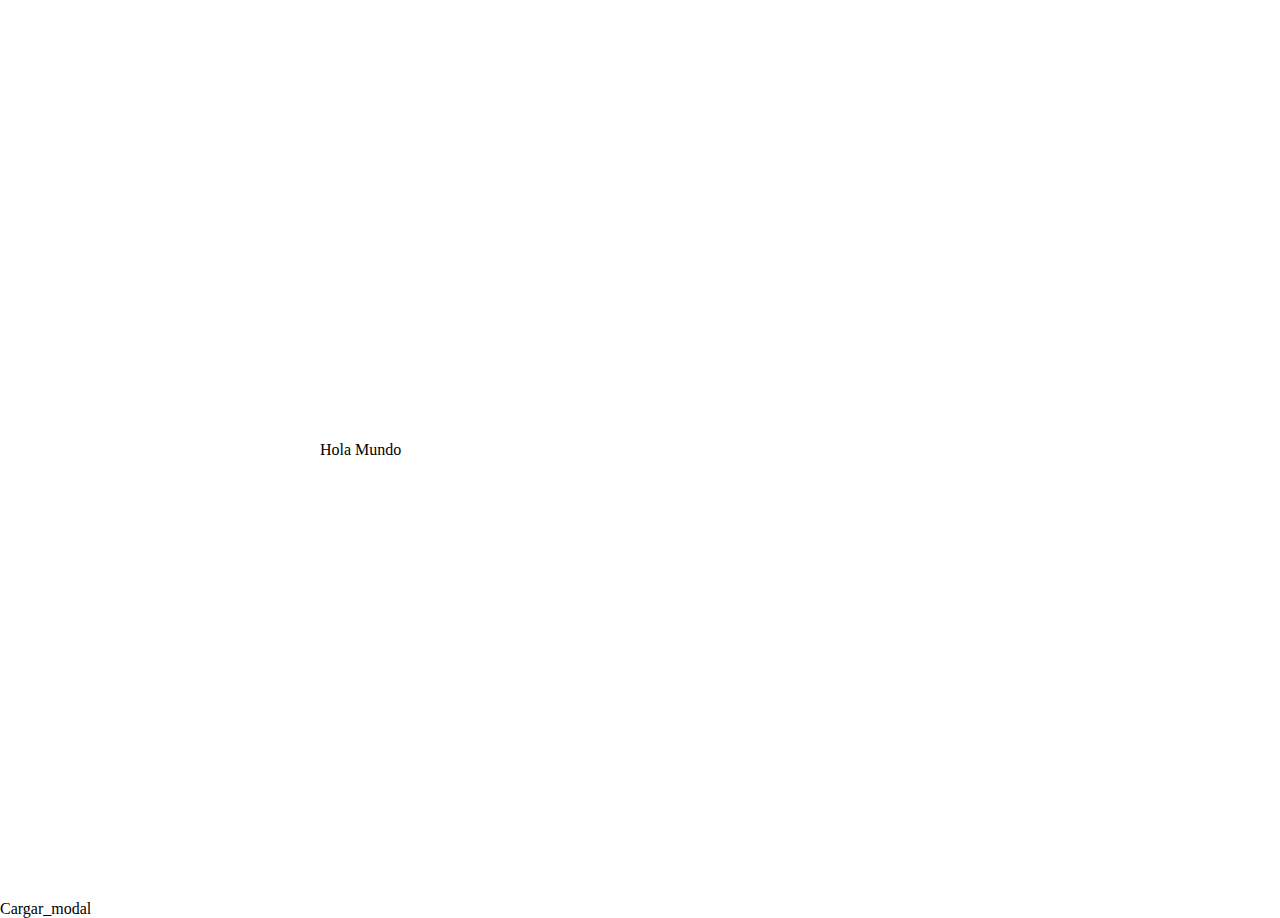
<file: index.html>
<!DOCTYPE html>
<html>
  <head>
    <meta charset="utf-8">
    <title>bastemp</title>
    <link rel="stylesheet" href="css/bastemp.min.css?ver=1.1.2">
    <script src="https://code.jquery.com/jquery-3.3.1.min.js" charset="utf-8"></script>
    <script src="js/bastemp.min.js?ver=1.1.2" charset="utf-8"></script>
  </head>
  <body>
    <div class="overflow"></div>
    <div id="idmodal" class="modal w_100 full_min_h section_middle_center">
        <div class="w_50 boton_verde">
            Hola Mundo
        </div>
    </div>
    <div class="modal_on" data-iddestinomodal="idmodal">Cargar_modal</div>
  </body>
</html>
</file>
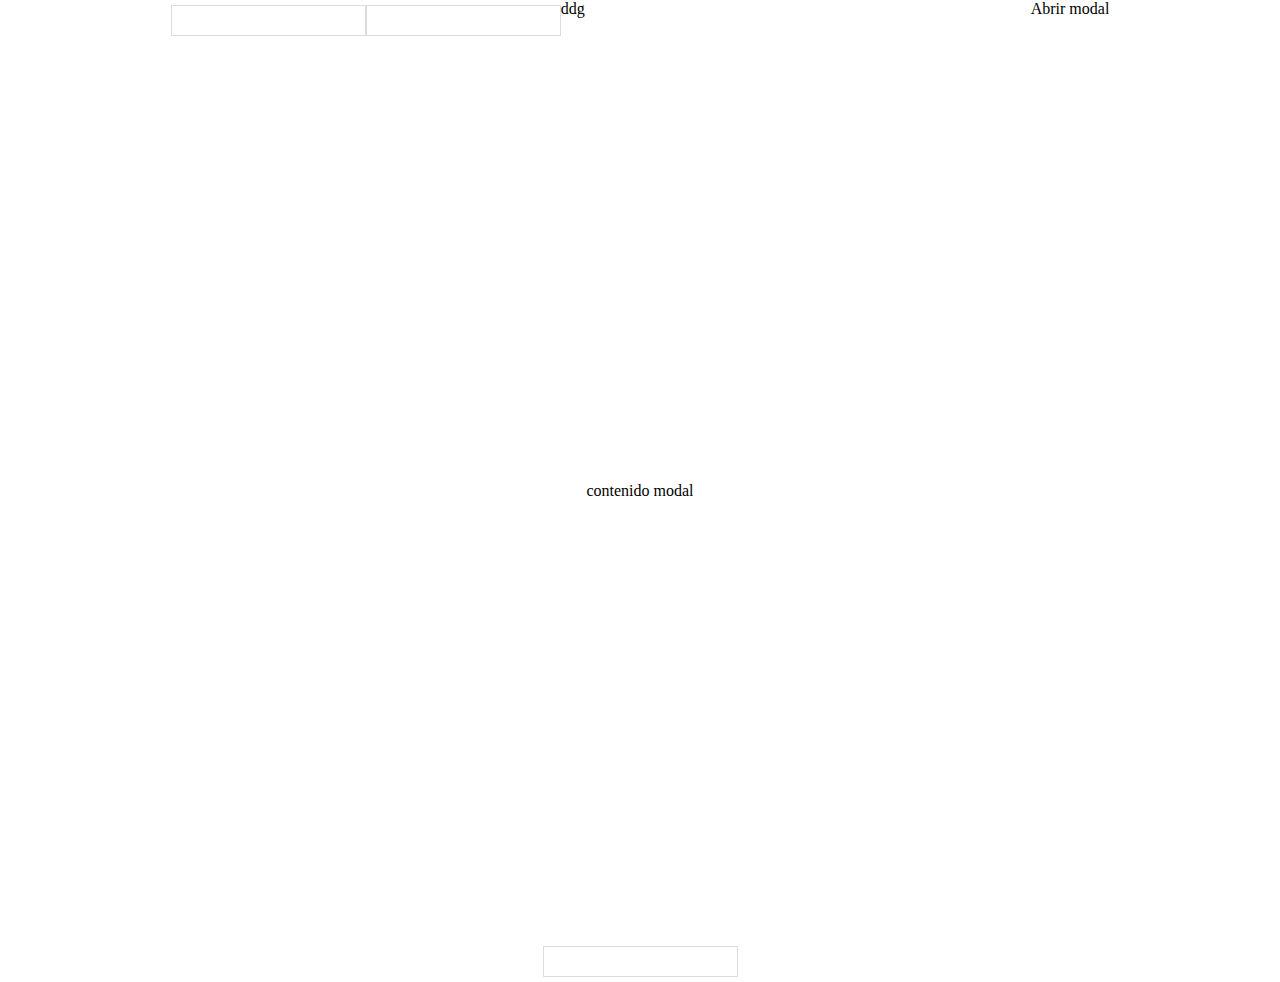
<file: pruebas.html>
﻿<!DOCTYPE html>
<html lang="es">
<head>
    <meta charset="UTF-8">
    <meta name="viewport" content="width=device-width, initial-scale=1.0">
    <meta http-equiv="X-UA-Compatible" content="ie=edge">
    <title>Pruebas Bastemp</title>
    <link rel="stylesheet" href="css/bastemp.min.css">
    <script src="js/bastemp-beta.min.js"></script>
</head>
<body class="section_middle_center w_100 full_min_h">
    <input type="text" id="fname" data-restriccion="numerico">
    <input type="text" id="email" data-restriccion="email">
    <div data-maxwidth="200">d</div>
    <div data-maxwidth="250">d</div>
    <article data-minwidth="454">g</article>

    <div data-idmodal="modalito" class="modal_on">Abrir modal</div>
    <div id="modalito">contenido modal</div>
    <form id="formulario" data-name="formulario" data-destino="" action="#" method="post" enctype="multipart/form-data">
        <input id="txt1" type="text" name="txt1">
    </form>
</body>
</html>
</file>
<file: css/bastemp.min.css>
html,body,div,span,applet,object,iframe,p,blockquote,pre,a,abbr,acronym,address,big,cite,code,del,dfn,em,img,ins,kbd,q,s,samp,small,strike,strong,sub,sup,tt,var,b,u,i,center,dl,dt,dd,ol,ul,li,fieldset,form,label,legend,table,caption,tbody,tfoot,thead,tr,th,td,article,aside,canvas,details,embed,figure,figcaption,footer,header,hgroup,menu,nav,output,ruby,section,summary,time,mark,audio,video{margin:0;padding:0;border:0}article,aside,details,figcaption,figure,footer,header,hgroup,menu,nav,section{display:block}ol,ul{list-style:none}blockquote,q{quotes:none}blockquote:before,blockquote:after,q:before,q:after{content:'';content:none}table{border-collapse:collapse;border-spacing:0}html{font-size:62.5%}.section_top_left{display:-webkit-box;display:-ms-flexbox;display:flex;-webkit-box-orient:horizontal;-webkit-box-direction:normal;-ms-flex-direction:row;flex-direction:row;-ms-flex-wrap:wrap;flex-wrap:wrap;-webkit-box-pack:start;-ms-flex-pack:start;justify-content:flex-start;-ms-flex-line-pack:start;align-content:flex-start;-webkit-box-align:start;-ms-flex-align:start;align-items:flex-start}.section_top_center{display:-webkit-box;display:-ms-flexbox;display:flex;-webkit-box-orient:horizontal;-webkit-box-direction:normal;-ms-flex-direction:row;flex-direction:row;-ms-flex-wrap:wrap;flex-wrap:wrap;-webkit-box-pack:center;-ms-flex-pack:center;justify-content:center;-ms-flex-line-pack:start;align-content:flex-start;-webkit-box-align:start;-ms-flex-align:start;align-items:flex-start}.section_top_right{display:-webkit-box;display:-ms-flexbox;display:flex;-webkit-box-orient:horizontal;-webkit-box-direction:normal;-ms-flex-direction:row;flex-direction:row;-ms-flex-wrap:wrap;flex-wrap:wrap;-webkit-box-pack:end;-ms-flex-pack:end;justify-content:flex-end;-ms-flex-line-pack:start;align-content:flex-start;-webkit-box-align:start;-ms-flex-align:start;align-items:flex-start}.section_top_justify{display:-webkit-box;display:-ms-flexbox;display:flex;-webkit-box-orient:horizontal;-webkit-box-direction:normal;-ms-flex-direction:row;flex-direction:row;-ms-flex-wrap:wrap;flex-wrap:wrap;-webkit-box-pack:justify;-ms-flex-pack:justify;justify-content:space-between;-ms-flex-line-pack:start;align-content:flex-start;-webkit-box-align:start;-ms-flex-align:start;align-items:flex-start}.section_middle_left{display:-webkit-box;display:-ms-flexbox;display:flex;-webkit-box-orient:horizontal;-webkit-box-direction:normal;-ms-flex-direction:row;flex-direction:row;-ms-flex-wrap:wrap;flex-wrap:wrap;-webkit-box-pack:start;-ms-flex-pack:start;justify-content:flex-start;-ms-flex-line-pack:center;align-content:center;-webkit-box-align:start;-ms-flex-align:start;align-items:flex-start}.section_middle_center{display:-webkit-box;display:-ms-flexbox;display:flex;-webkit-box-orient:horizontal;-webkit-box-direction:normal;-ms-flex-direction:row;flex-direction:row;-ms-flex-wrap:wrap;flex-wrap:wrap;-webkit-box-pack:center;-ms-flex-pack:center;justify-content:center;-ms-flex-line-pack:center;align-content:center;-webkit-box-align:start;-ms-flex-align:start;align-items:flex-start}.section_middle_right{display:-webkit-box;display:-ms-flexbox;display:flex;-webkit-box-orient:horizontal;-webkit-box-direction:normal;-ms-flex-direction:row;flex-direction:row;-ms-flex-wrap:wrap;flex-wrap:wrap;-webkit-box-pack:end;-ms-flex-pack:end;justify-content:flex-end;-ms-flex-line-pack:center;align-content:center;-webkit-box-align:start;-ms-flex-align:start;align-items:flex-start}.section_middle_justify{display:-webkit-box;display:-ms-flexbox;display:flex;-webkit-box-orient:horizontal;-webkit-box-direction:normal;-ms-flex-direction:row;flex-direction:row;-ms-flex-wrap:wrap;flex-wrap:wrap;-webkit-box-pack:justify;-ms-flex-pack:justify;justify-content:space-between;-ms-flex-line-pack:center;align-content:center;-webkit-box-align:start;-ms-flex-align:start;align-items:flex-start}.section_bottom_left{display:-webkit-box;display:-ms-flexbox;display:flex;-webkit-box-orient:horizontal;-webkit-box-direction:normal;-ms-flex-direction:row;flex-direction:row;-ms-flex-wrap:wrap;flex-wrap:wrap;-webkit-box-pack:start;-ms-flex-pack:start;justify-content:flex-start;-ms-flex-line-pack:end;align-content:flex-end;-webkit-box-align:start;-ms-flex-align:start;align-items:flex-start}.section_bottom_center{display:-webkit-box;display:-ms-flexbox;display:flex;-webkit-box-orient:horizontal;-webkit-box-direction:normal;-ms-flex-direction:row;flex-direction:row;-ms-flex-wrap:wrap;flex-wrap:wrap;-webkit-box-pack:center;-ms-flex-pack:center;justify-content:center;-ms-flex-line-pack:end;align-content:flex-end;-webkit-box-align:start;-ms-flex-align:start;align-items:flex-start}.section_bottom_right{display:-webkit-box;display:-ms-flexbox;display:flex;-webkit-box-orient:horizontal;-webkit-box-direction:normal;-ms-flex-direction:row;flex-direction:row;-ms-flex-wrap:wrap;flex-wrap:wrap;-webkit-box-pack:end;-ms-flex-pack:end;justify-content:flex-end;-ms-flex-line-pack:end;align-content:flex-end;-webkit-box-align:start;-ms-flex-align:start;align-items:flex-start}.section_bottom_justify{display:-webkit-box;display:-ms-flexbox;display:flex;-webkit-box-orient:horizontal;-webkit-box-direction:normal;-ms-flex-direction:row;flex-direction:row;-ms-flex-wrap:wrap;flex-wrap:wrap;-webkit-box-pack:justify;-ms-flex-pack:justify;justify-content:space-between;-ms-flex-line-pack:end;align-content:flex-end;-webkit-box-align:start;-ms-flex-align:start;align-items:flex-start}.section_all_left{display:-webkit-box;display:-ms-flexbox;display:flex;-webkit-box-orient:horizontal;-webkit-box-direction:normal;-ms-flex-direction:row;flex-direction:row;-ms-flex-wrap:wrap;flex-wrap:wrap;-webkit-box-pack:start;-ms-flex-pack:start;justify-content:flex-start;-ms-flex-line-pack:stretch;align-content:stretch;-webkit-box-align:stretch;-ms-flex-align:stretch;align-items:stretch}.section_all_center{display:-webkit-box;display:-ms-flexbox;display:flex;-webkit-box-orient:horizontal;-webkit-box-direction:normal;-ms-flex-direction:row;flex-direction:row;-ms-flex-wrap:wrap;flex-wrap:wrap;-webkit-box-pack:center;-ms-flex-pack:center;justify-content:center;-ms-flex-line-pack:stretch;align-content:stretch;-webkit-box-align:stretch;-ms-flex-align:stretch;align-items:stretch}.section_all_right{display:-webkit-box;display:-ms-flexbox;display:flex;-webkit-box-orient:horizontal;-webkit-box-direction:normal;-ms-flex-direction:row;flex-direction:row;-ms-flex-wrap:wrap;flex-wrap:wrap;-webkit-box-pack:end;-ms-flex-pack:end;justify-content:flex-end;-ms-flex-line-pack:stretch;align-content:stretch;-webkit-box-align:stretch;-ms-flex-align:stretch;align-items:stretch}.section_all_justify{display:-webkit-box;display:-ms-flexbox;display:flex;-webkit-box-orient:horizontal;-webkit-box-direction:normal;-ms-flex-direction:row;flex-direction:row;-ms-flex-wrap:wrap;flex-wrap:wrap;-webkit-box-pack:justify;-ms-flex-pack:justify;justify-content:space-between;-ms-flex-line-pack:stretch;align-content:stretch;-webkit-box-align:stretch;-ms-flex-align:stretch;align-items:stretch}.section_reverse{-webkit-box-orient:horizontal;-webkit-box-direction:reverse;-ms-flex-direction:row-reverse;flex-direction:row-reverse}.textAlignCenter{text-align:center}.textAlignLeft{text-align:left}.textAlignRight{text-align:right}.textAlignJustify{text-align:justify}@media all and (min-width: 1px){.full_min_h{min-height:100vh}.full_h{height:100vh}.w_0{width:0%}.w_1{width:1%}.w_2{width:2%}.w_3{width:3%}.w_4{width:4%}.w_5{width:5%}.w_6{width:6%}.w_7{width:7%}.w_8{width:8%}.w_9{width:9%}.w_10{width:10%}.w_11{width:11%}.w_12{width:12%}.w_13{width:13%}.w_14{width:14%}.w_15{width:15%}.w_16{width:16%}.w_17{width:17%}.w_18{width:18%}.w_19{width:19%}.w_20{width:20%}.w_21{width:21%}.w_22{width:22%}.w_23{width:23%}.w_24{width:24%}.w_25{width:25%}.w_26{width:26%}.w_27{width:27%}.w_28{width:28%}.w_29{width:29%}.w_30{width:30%}.w_31{width:31%}.w_32{width:32%}.w_33{width:33%}.w_34{width:34%}.w_35{width:35%}.w_36{width:36%}.w_37{width:37%}.w_38{width:38%}.w_39{width:39%}.w_40{width:40%}.w_41{width:41%}.w_42{width:42%}.w_43{width:43%}.w_44{width:44%}.w_45{width:45%}.w_46{width:46%}.w_47{width:47%}.w_48{width:48%}.w_49{width:49%}.w_50{width:50%}.w_51{width:51%}.w_52{width:52%}.w_53{width:53%}.w_54{width:54%}.w_55{width:55%}.w_56{width:56%}.w_57{width:57%}.w_58{width:58%}.w_59{width:59%}.w_60{width:60%}.w_61{width:61%}.w_62{width:62%}.w_63{width:63%}.w_64{width:64%}.w_65{width:65%}.w_66{width:66%}.w_67{width:67%}.w_68{width:68%}.w_69{width:69%}.w_70{width:70%}.w_71{width:71%}.w_72{width:72%}.w_73{width:73%}.w_74{width:74%}.w_75{width:75%}.w_76{width:76%}.w_77{width:77%}.w_78{width:78%}.w_79{width:79%}.w_80{width:80%}.w_81{width:81%}.w_82{width:82%}.w_83{width:83%}.w_84{width:84%}.w_85{width:85%}.w_86{width:86%}.w_87{width:87%}.w_88{width:88%}.w_89{width:89%}.w_90{width:90%}.w_91{width:91%}.w_92{width:92%}.w_93{width:93%}.w_94{width:94%}.w_95{width:95%}.w_96{width:96%}.w_97{width:97%}.w_98{width:98%}.w_99{width:99%}.w_100{width:100%}}@media all and (min-width: 1025px){.w_desktop_0{width:0%}.w_desktop_1{width:1%}.w_desktop_2{width:2%}.w_desktop_3{width:3%}.w_desktop_4{width:4%}.w_desktop_5{width:5%}.w_desktop_6{width:6%}.w_desktop_7{width:7%}.w_desktop_8{width:8%}.w_desktop_9{width:9%}.w_desktop_10{width:10%}.w_desktop_11{width:11%}.w_desktop_12{width:12%}.w_desktop_13{width:13%}.w_desktop_14{width:14%}.w_desktop_15{width:15%}.w_desktop_16{width:16%}.w_desktop_17{width:17%}.w_desktop_18{width:18%}.w_desktop_19{width:19%}.w_desktop_20{width:20%}.w_desktop_21{width:21%}.w_desktop_22{width:22%}.w_desktop_23{width:23%}.w_desktop_24{width:24%}.w_desktop_25{width:25%}.w_desktop_26{width:26%}.w_desktop_27{width:27%}.w_desktop_28{width:28%}.w_desktop_29{width:29%}.w_desktop_30{width:30%}.w_desktop_31{width:31%}.w_desktop_32{width:32%}.w_desktop_33{width:33%}.w_desktop_34{width:34%}.w_desktop_35{width:35%}.w_desktop_36{width:36%}.w_desktop_37{width:37%}.w_desktop_38{width:38%}.w_desktop_39{width:39%}.w_desktop_40{width:40%}.w_desktop_41{width:41%}.w_desktop_42{width:42%}.w_desktop_43{width:43%}.w_desktop_44{width:44%}.w_desktop_45{width:45%}.w_desktop_46{width:46%}.w_desktop_47{width:47%}.w_desktop_48{width:48%}.w_desktop_49{width:49%}.w_desktop_50{width:50%}.w_desktop_51{width:51%}.w_desktop_52{width:52%}.w_desktop_53{width:53%}.w_desktop_54{width:54%}.w_desktop_55{width:55%}.w_desktop_56{width:56%}.w_desktop_57{width:57%}.w_desktop_58{width:58%}.w_desktop_59{width:59%}.w_desktop_60{width:60%}.w_desktop_61{width:61%}.w_desktop_62{width:62%}.w_desktop_63{width:63%}.w_desktop_64{width:64%}.w_desktop_65{width:65%}.w_desktop_66{width:66%}.w_desktop_67{width:67%}.w_desktop_68{width:68%}.w_desktop_69{width:69%}.w_desktop_70{width:70%}.w_desktop_71{width:71%}.w_desktop_72{width:72%}.w_desktop_73{width:73%}.w_desktop_74{width:74%}.w_desktop_75{width:75%}.w_desktop_76{width:76%}.w_desktop_77{width:77%}.w_desktop_78{width:78%}.w_desktop_79{width:79%}.w_desktop_80{width:80%}.w_desktop_81{width:81%}.w_desktop_82{width:82%}.w_desktop_83{width:83%}.w_desktop_84{width:84%}.w_desktop_85{width:85%}.w_desktop_86{width:86%}.w_desktop_87{width:87%}.w_desktop_88{width:88%}.w_desktop_89{width:89%}.w_desktop_90{width:90%}.w_desktop_91{width:91%}.w_desktop_92{width:92%}.w_desktop_93{width:93%}.w_desktop_94{width:94%}.w_desktop_95{width:95%}.w_desktop_96{width:96%}.w_desktop_97{width:97%}.w_desktop_98{width:98%}.w_desktop_99{width:99%}.w_desktop_100{width:100%}}a,a:hover{cursor:pointer;text-decoration:none;-webkit-transition:all ease-in-out .4s;transition:all ease-in-out .4s}input[type="text"],input[type="password"],input[type="email"],input[type="date"],input[type="number"],input[type="tel"],select,textarea,button{border:1px solid #dcdcdc;font-family:arial;margin:5px 0px;outline:0;padding:7px 8px;-webkit-transition:all ease-in-out .4s;transition:all ease-in-out .4s}input[type="text"]::-webkit-input-placeholder,input[type="password"]::-webkit-input-placeholder,input[type="email"]::-webkit-input-placeholder,input[type="date"]::-webkit-input-placeholder,input[type="number"]::-webkit-input-placeholder,input[type="tel"]::-webkit-input-placeholder,select::-webkit-input-placeholder,textarea::-webkit-input-placeholder,button::-webkit-input-placeholder{color:#ddd;font-style:italic}input[type="text"]:-moz-placeholder,input[type="password"]:-moz-placeholder,input[type="email"]:-moz-placeholder,input[type="date"]:-moz-placeholder,input[type="number"]:-moz-placeholder,input[type="tel"]:-moz-placeholder,select:-moz-placeholder,textarea:-moz-placeholder,button:-moz-placeholder{color:#ddd;font-style:italic}input[type="text"]::-moz-placeholder,input[type="password"]::-moz-placeholder,input[type="email"]::-moz-placeholder,input[type="date"]::-moz-placeholder,input[type="number"]::-moz-placeholder,input[type="tel"]::-moz-placeholder,select::-moz-placeholder,textarea::-moz-placeholder,button::-moz-placeholder{color:#ddd;font-style:italic}input[type="text"]:-ms-input-placeholder,input[type="password"]:-ms-input-placeholder,input[type="email"]:-ms-input-placeholder,input[type="date"]:-ms-input-placeholder,input[type="number"]:-ms-input-placeholder,input[type="tel"]:-ms-input-placeholder,select:-ms-input-placeholder,textarea:-ms-input-placeholder,button:-ms-input-placeholder{color:#ddd;font-style:italic}h1,h2,h3,h4,h5{margin:0;padding:0}body{font-size:1.6rem}
</file>
